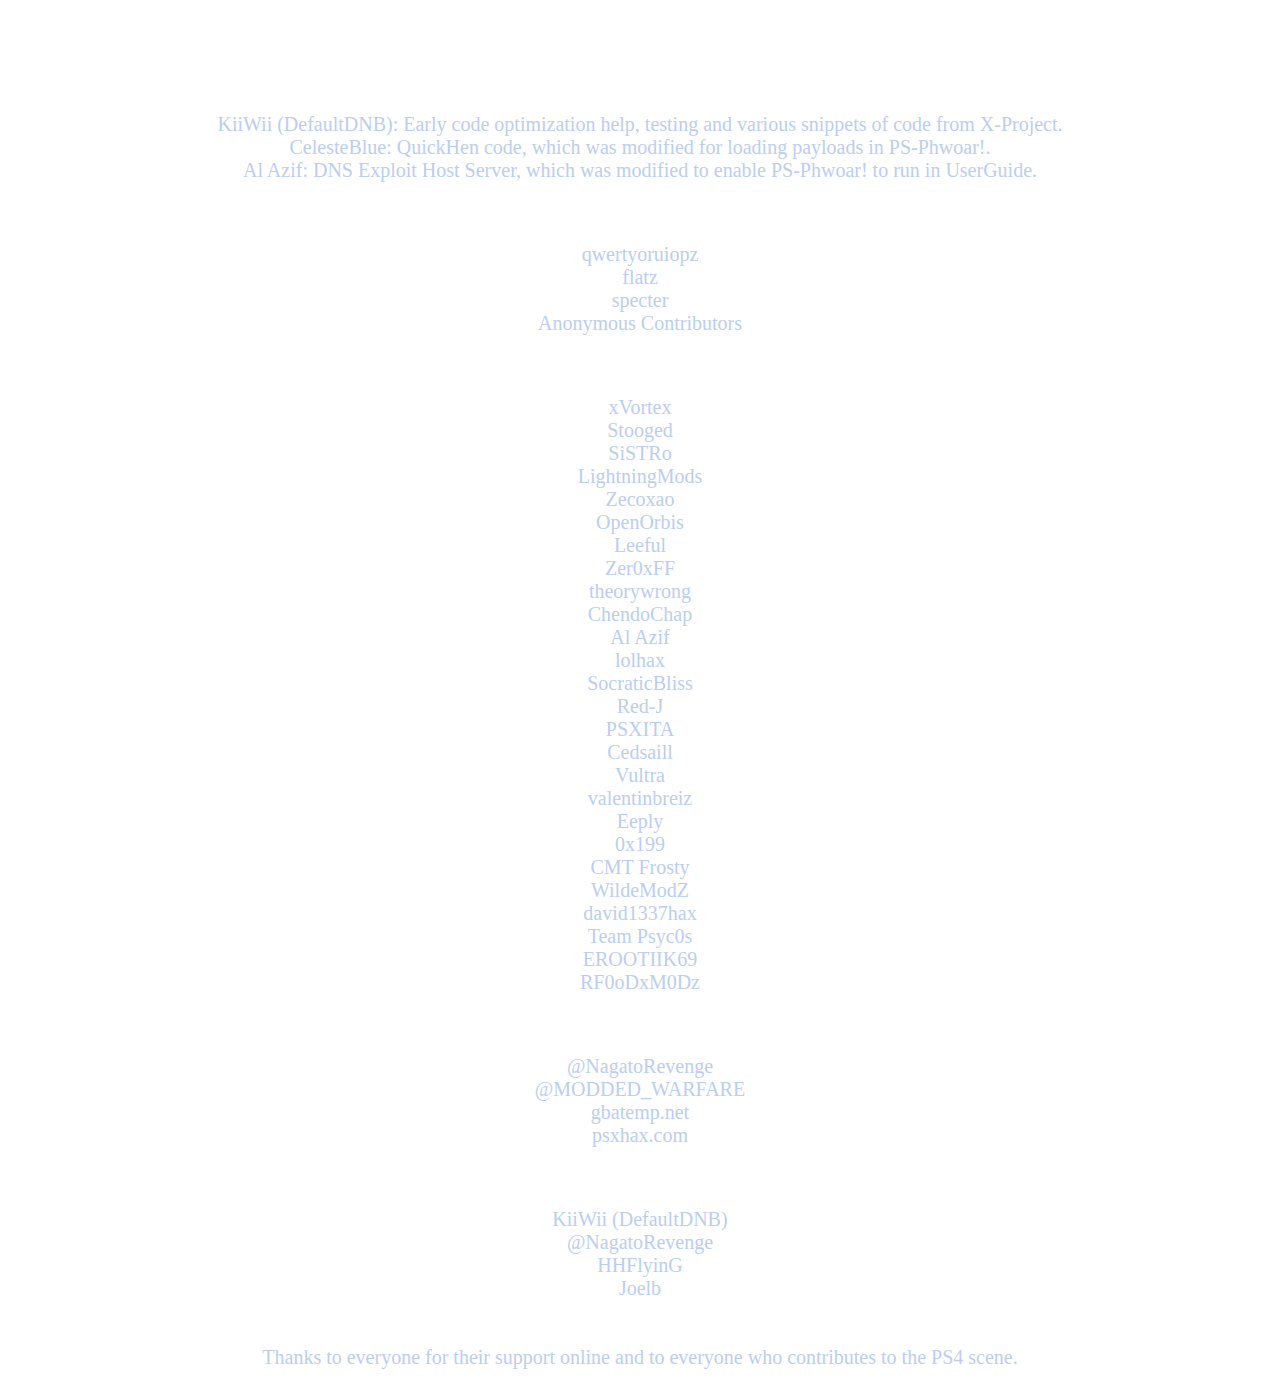
<file: files/Credits.html>
<html>
<head>
<title>Credits</title>
<style>
html{background:transparent;color:#BBCEEF;;font-size:20;font-weight:lighter;}body{text-align:center;}.title{font-size:38;color:white;}.title2{font-size:34;color:white;}.title3{font-size:38;color:white;}
</style>
</head>
<body>
<div class=title>PS-Phwoar! Host Menu Created By Leeful.</div>
<br>
<div class=title2>Special Thanks:</div>
<div>KiiWii (DefaultDNB): Early code optimization help, testing and various snippets of code from X-Project.</div>
<div>CelesteBlue: QuickHen code, which was modified for loading payloads in PS-Phwoar!.</div>
<div>Al Azif: DNS Exploit Host Server, which was modified to enable PS-Phwoar! to run in UserGuide.</div>
<br>
<div class=title2>Original PS4 Exploit</div>
<div>qwertyoruiopz</div>
<div>flatz</div>
<div>specter</div>
<div>Anonymous Contributors</div>
<br>
<div class=title2>Payload Creators</div>
<div>xVortex</div>
<div>Stooged</div>
<div>SiSTRo</div>
<div>LightningMods</div>
<div>Zecoxao</div>
<div>OpenOrbis</div>
<div>Leeful</div>
<div>Zer0xFF</div>
<div>theorywrong</div>
<div>ChendoChap</div>
<div>Al Azif</div>
<div>lolhax</div>
<div>SocraticBliss</div>
<div>Red-J</div>
<div>PSXITA</div>
<div>Cedsaill</div>
<div>Vultra</div>
<div>valentinbreiz</div>
<div>Eeply</div>
<div>0x199</div>
<div>CMT Frosty</div>
<div>WildeModZ</div>
<div>david1337hax</div>
<div>Team Psyc0s</div>
<div>EROOTIIK69</div>
<div>RF0oDxM0Dz</div>
<br>
<div class=title2>Social Media & Web</div>
<div>@NagatoRevenge</div>
<div>@MODDED_WARFARE</div>
<div>gbatemp.net</div>
<div>psxhax.com</div>
<br>
<div class=title2>Beta Testers</div>
<div>KiiWii (DefaultDNB)</div>
<div>@NagatoRevenge</div>
<div>HHFlyinG</div>
<div>Joelb</div>
<br><br>
<div>Thanks to everyone for their support online and to everyone who contributes to the PS4 scene.</div>
<br>
</body>
</html>
</file>
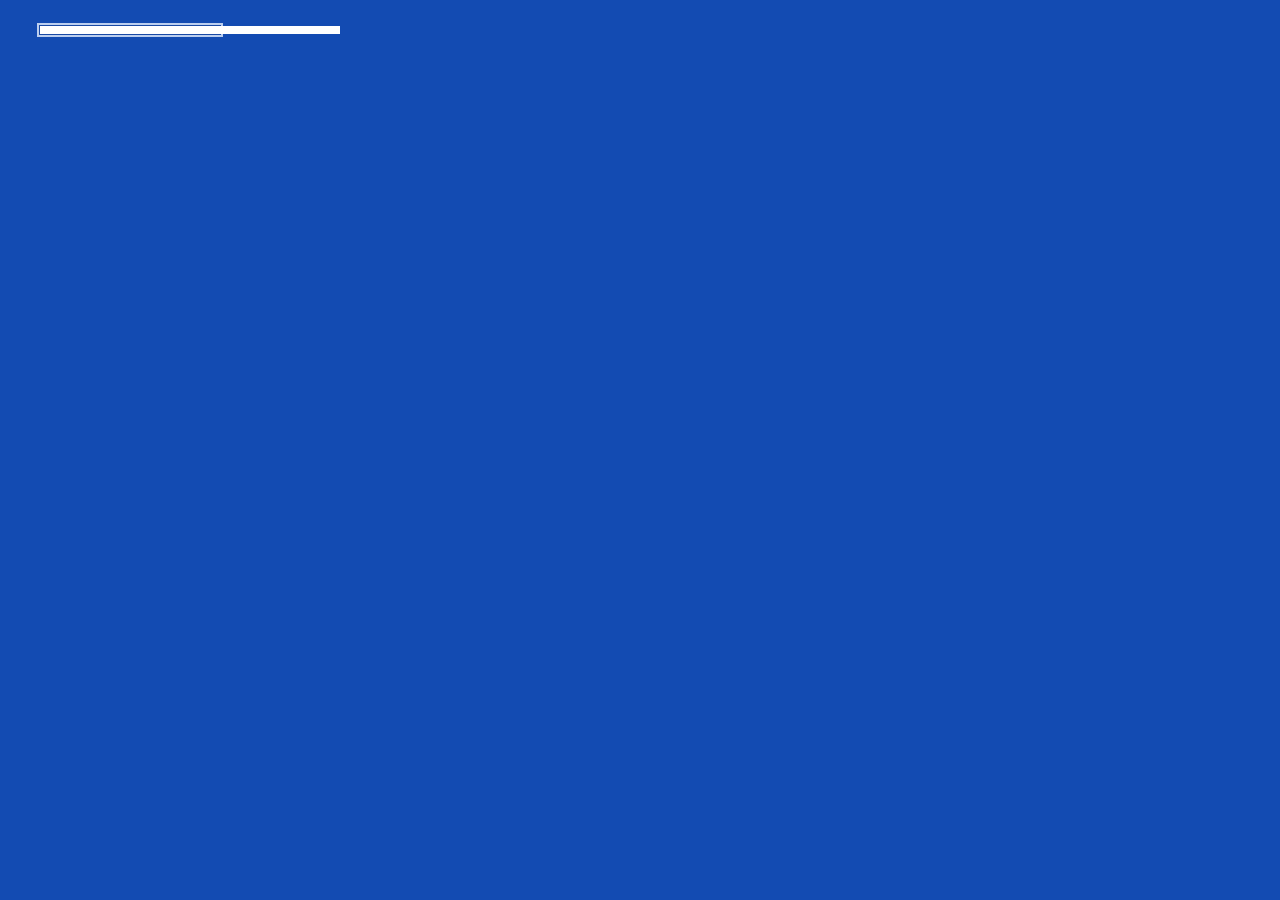
<file: files/FanControlLoader.html>
<html>
<head>
<title>Payload Loader FW 5.05</title>
<link rel="stylesheet prefetch" href="exploit.css">
</head>
<body>
<div id=loader><div class=Loader></div></div>
<div id=done style=display:block><div class=Loader><div class=DoneAni></div></div></div>
<div id=fail style=display:none class=txt>Exploit<br>Failed !</div>
<script>
parent.ShowFanTemp();
function LoadPayloadPage(){
parent.HideLoaderBox();
parent.window.BottomPopup.innerHTML='<object type="text/html" data="files/FanControl.html" style="width:99%; height:200px;"></object>';
}
setTimeout(function(){LoadPayloadPage();},1000);
</script>
</body>
</html>
</file>
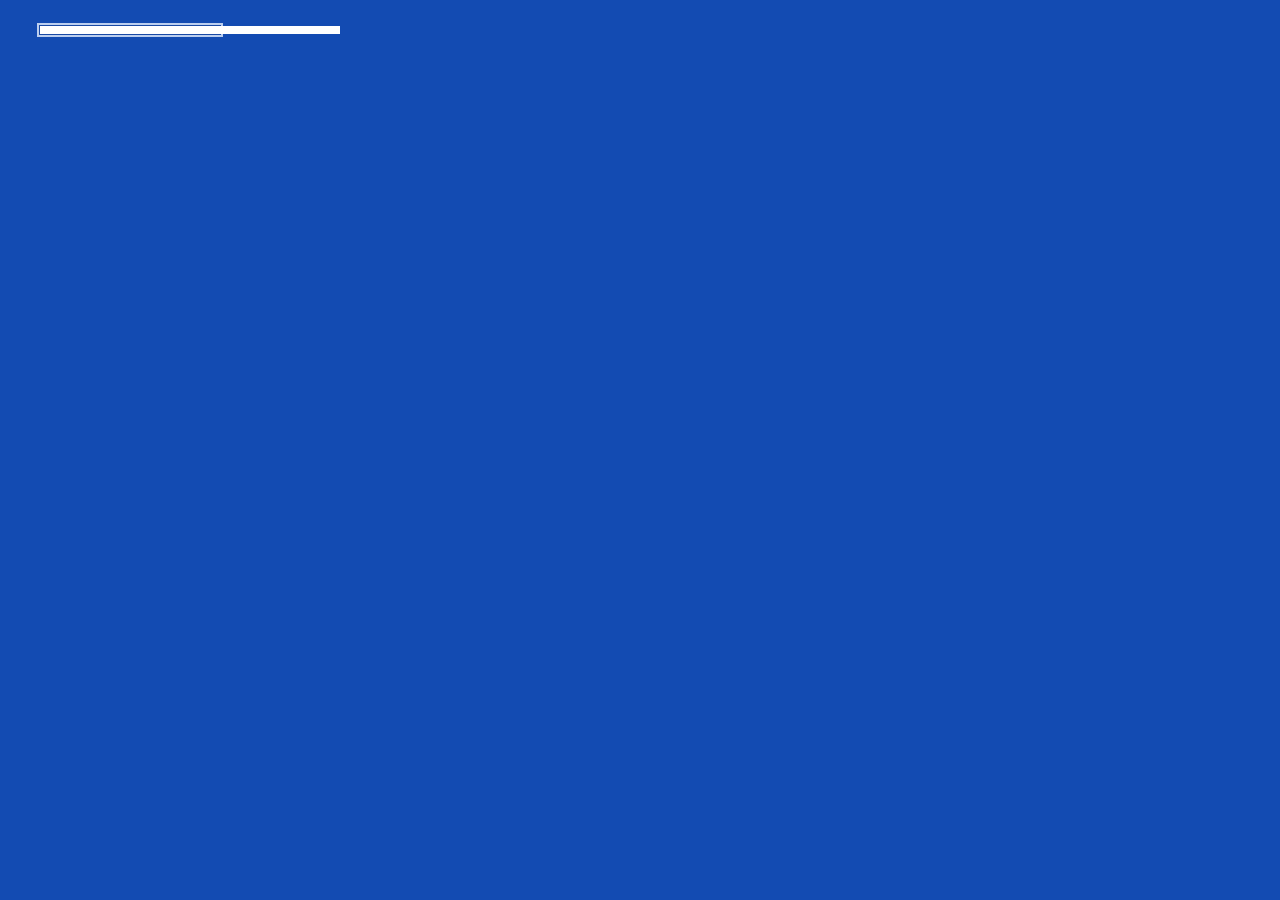
<file: files/FwSpooferLoader.html>
<html>
<head>
<title>Payload Loader FW 5.05</title>
<link rel="stylesheet prefetch" href="exploit.css">
</head>
<body>
<div id=loader><div class=Loader></div></div>
<div id=done style=display:block><div class=Loader><div class=DoneAni></div></div></div>
<div id=fail style=display:none class=txt>Exploit<br>Failed !</div>
<script>
function LoadPayloadPage(){
parent.HideLoaderBox();
parent.window.BottomPopup.innerHTML='<object type="text/html" data="files/FwSpoofer.html" style="width:99%; height:200px;"></object>';
}
setTimeout(function(){LoadPayloadPage();},1000);
</script>
</body>
</html>
</file>
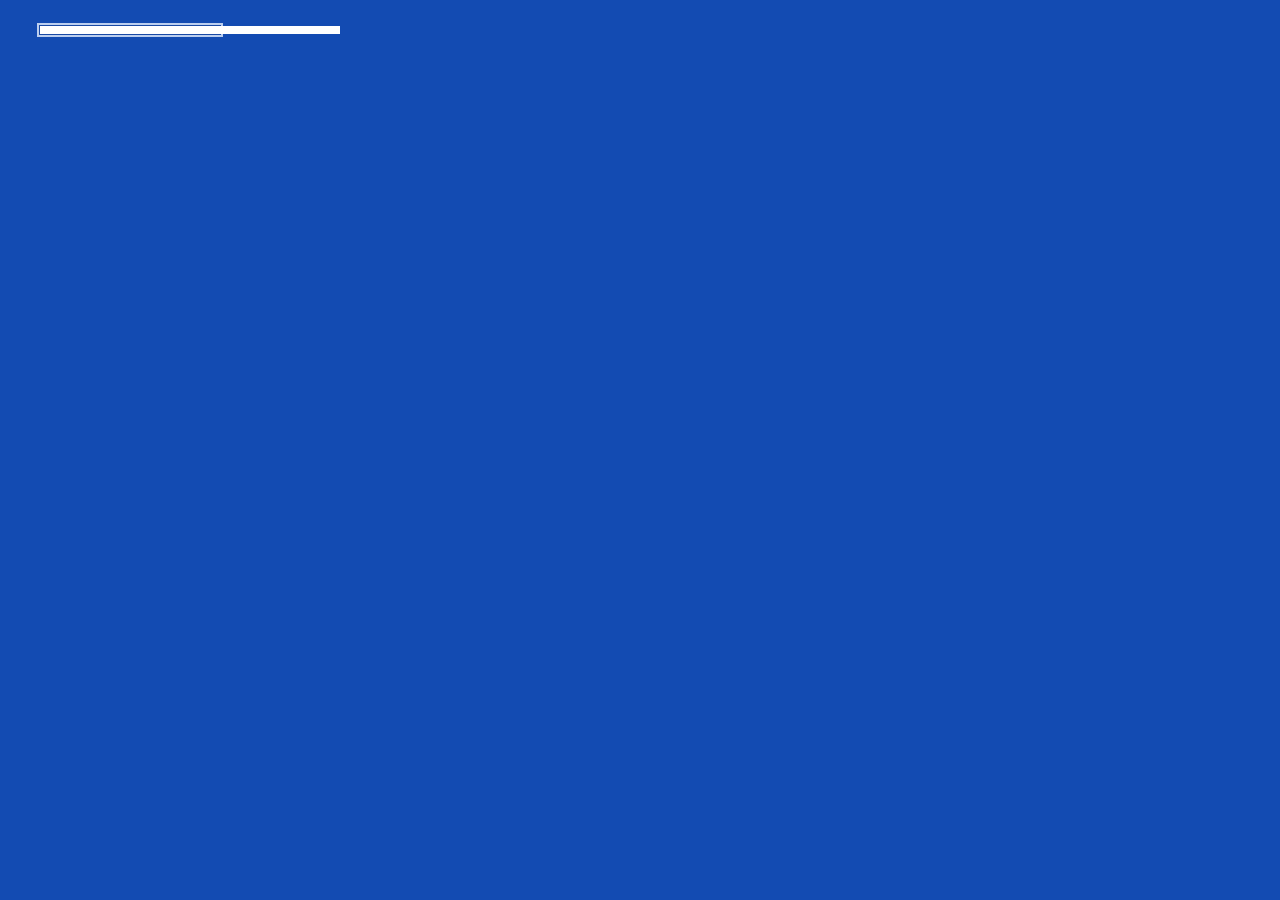
<file: files/ReactPSPlus.html>
<html>
<head>
<title>Payload Loader FW 5.05</title>
<link rel="stylesheet prefetch" href="exploit.css">
</head>
<body>
<div id=loader><div class=Loader></div></div>
<div id=done style=display:block><div class=Loader><div class=DoneAni></div></div></div>
<div id=fail style=display:none class=txt>Exploit<br>Failed !</div>
<div id=kern style=display:none class=txt>Patching Kernel<br>Please Wait ...</div>
<script>
parent.ShowTimeAndDate();
var ReactPSPlus = 1;
function LoadPayloadPage(){
localStorage.KernEpochDiff = new Date().getTime() +- new Date(14861963*1000 + 1325376000000);
loadScript();
}
setTimeout(function(){LoadPayloadPage();},1000);
bin = sessionStorage.Payload;function getScript(source,callback){var gs=document.createElement('script');gs.src=source;gs.onload=callback;gs.async=false;document.body.appendChild(gs);}function loadScript(){getScript("exploit.js",function(){setTimeout(exploit,250);});}
</script>
</body>
</html>
</file>
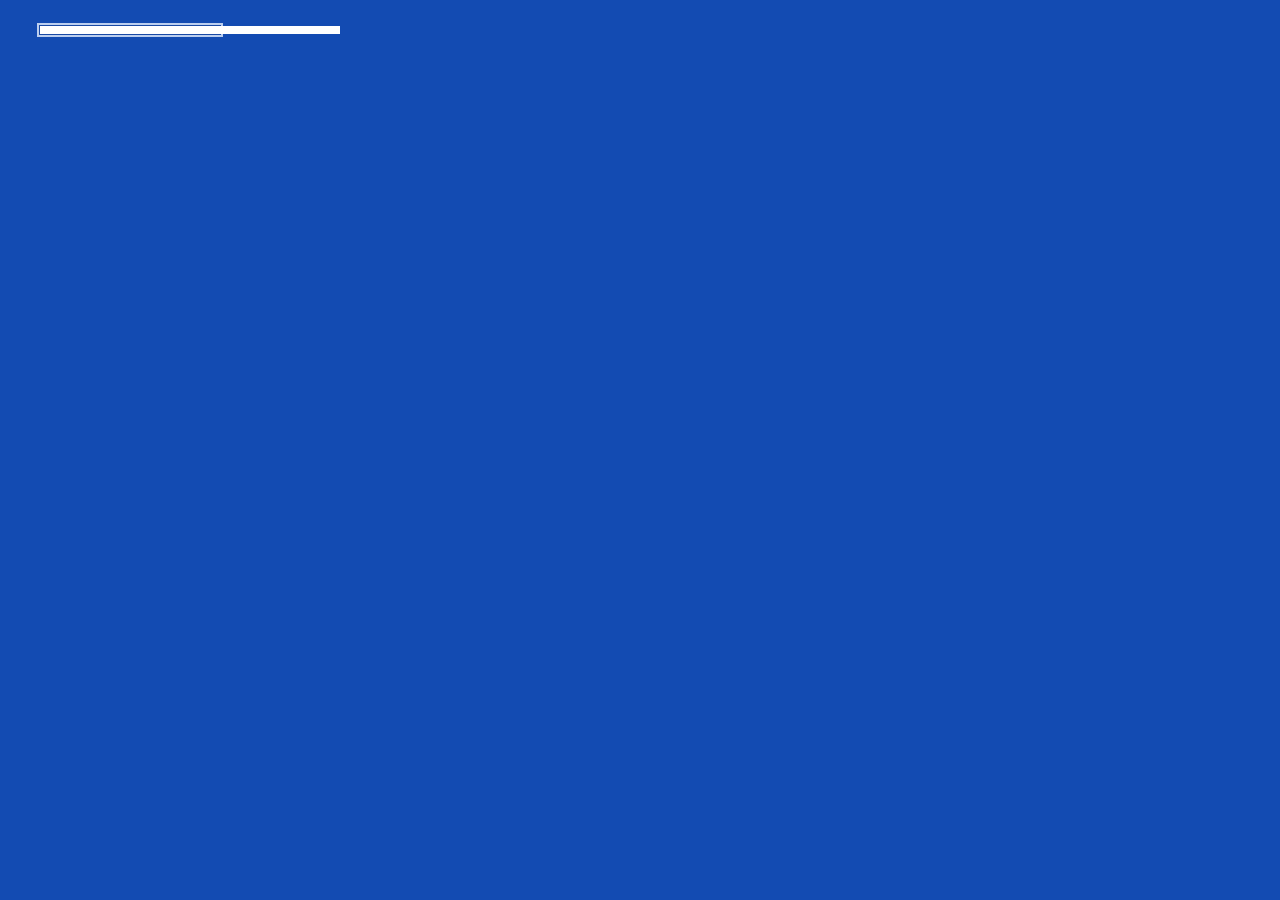
<file: files/ReactPSPlus_MODLoader.html>
<html>
<head>
<title>Payload Loader FW 5.05</title>
<link rel="stylesheet prefetch" href="exploit.css">
</head>
<body>
<div id=loader><div class=Loader></div></div>
<div id=done style=display:block><div class=Loader><div class=DoneAni></div></div></div>
<div id=fail style=display:none class=txt>Exploit<br>Failed !</div>
<script>
parent.ShowTimeAndDate();
function LoadPayloadPage(){
parent.HideLoaderBox();
parent.window.BottomPopup.innerHTML='<object type="text/html" data="files/ReactPSPlus_MOD.html" style="width:99%; height:200px;"></object>';
}
setTimeout(function(){LoadPayloadPage();},1000);
</script>
</body>
</html>
</file>
<file: files/exploit.css>
html,body{background:#134BB2;font-family:sans-serif;font-size:24px;color:#DDE5EA;overflow:hidden;cursor:none;}
.Loader {
position:absolute;top:25px;left:39px;
width:180px;  
height:8px;
bottom:80px;
border:1px solid #1849A5;
box-shadow:0 0 0 2px #BBCEEF;
}
.LDR1 {
position:absolute;
width:0px;
height:100%;
background-color:white;
}
.LDR2 {transition:width 500ms ease-in-out;
position:absolute;
width:90px;
height:100%;
background-color:white;
}
.LoaderAni {
position:absolute;
width:300px;
height:100%;
top:0;background:white;
animation:slide1 1000ms;
animation-iteration-count: 1;
animation-direction:normal;
animation-timing-function:ease-out;
animation-fill-mode: forwards;
}
.DoneAni {
position:absolute;
width:300px;
height:100%;
top:0;background:white;
animation:slide2 1000ms;
animation-iteration-count: 1;
animation-direction:normal;
animation-timing-function:ease-in-out;
animation-fill-mode: forwards;
}
@keyframes slide1 {
from {width:0px;}
to {width:90px;}
}
@keyframes slide2 {
from {width:0px;}
to {width:180px;}
}
.txt {
position:absolute;
width:265px;
height:100%;
text-align:center;
font-weight:lighter;
line-height:24px;
letter-spacing:2px;
padding:0 8 0 0;
margin:-5 0 0 0;
}
</file>
